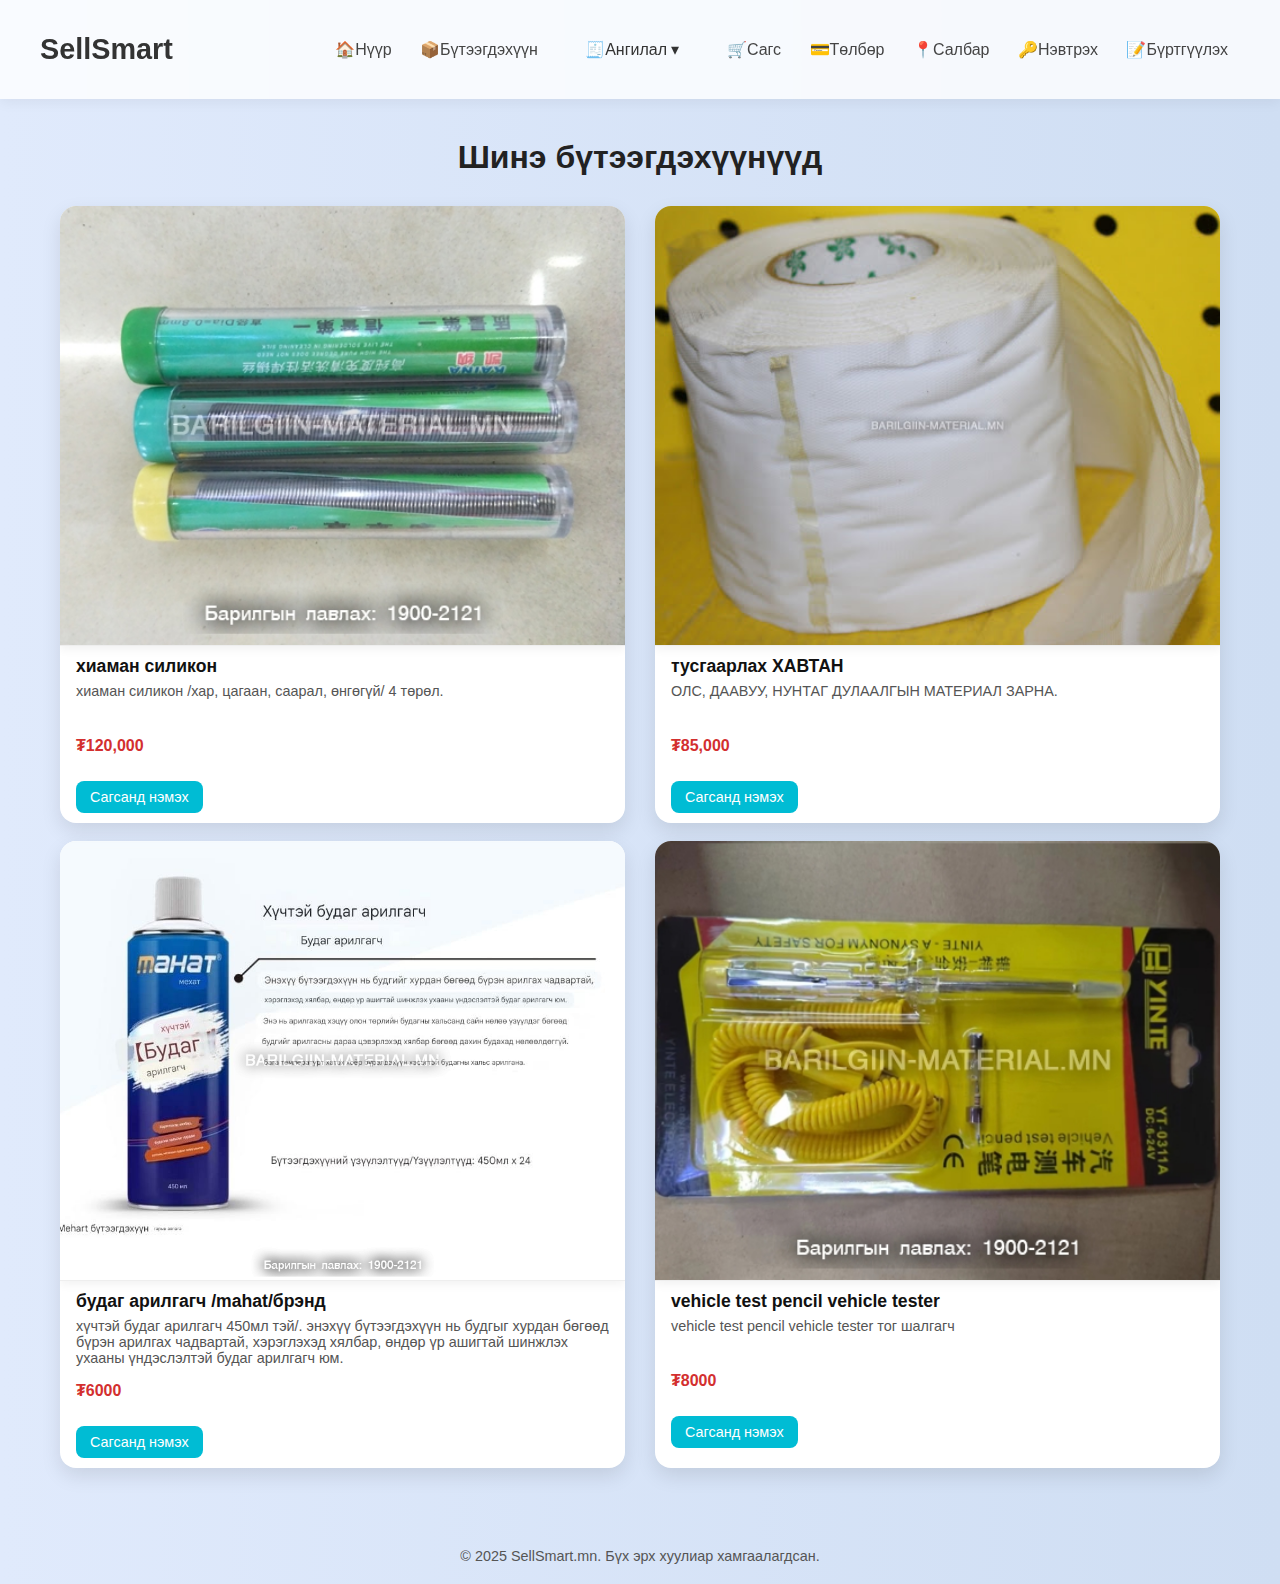
<file: index.html>
<!DOCTYPE html>
<html lang="mn">
<head>
  <meta charset="UTF-8">
  <meta name="viewport" content="width=device-width, initial-scale=1.0">
  <title>SellSmart</title>
  <link rel="stylesheet" href="style.css">
</head>
<style>
  * {
  margin: 0;
  padding: 0;
  box-sizing: border-box;
}

body {
  font-family: 'Segoe UI', sans-serif;
  background: linear-gradient(to right, #e0eafc, #cfdef3);
  color: #333;
}

header {
  background: #ffffffcc;
  padding: 20px 40px;
  display: flex;
  justify-content: space-between;
  align-items: center;
  backdrop-filter: blur(10px);
  box-shadow: 0 4px 12px rgba(0,0,0,0.05);
}

header h1 {
  font-size: 1.8rem;
  color: #333;
}

nav a {
  margin: 0 12px;
  text-decoration: none;
  color: #444;
  font-weight: 500;
}

nav a:hover {
  color: #0066cc;
}

main {
  max-width: 1200px;
  margin: 40px auto;
  padding: 0 20px;
}

h2 {
  font-size: 2rem;
  text-align: center;
  margin-bottom: 30px;
  color: #222;
}

.product-container {
  display: grid;
  grid-template-columns: repeat(auto-fit, minmax(260px, 1fr));
  gap: 30px;
}

.product-card {
  background: #fff;
  border-radius: 16px;
  box-shadow: 0 8px 20px rgba(0,0,0,0.1);
  overflow: hidden;
  transition: transform 0.3s ease;
}

.product-card:hover {
  transform: translateY(-5px);
}

.product-card img {
  width: 100%;
  height: 180px;
  object-fit: cover;
}

.product-card h3 {
  padding: 10px 16px 0;
  font-size: 1.1rem;
  color: #111;
}

.product-card p {
  padding: 6px 16px;
  font-size: 0.9rem;
  color: #555;
  min-height: 50px;
}

.price {
  padding: 10px 16px 16px;
  font-weight: bold;
  font-size: 1rem;
  color: #d32f2f;
}

footer {
  margin-top: 60px;
  text-align: center;
  padding: 20px;
  color: #555;
  font-size: 0.9rem;
}

/*sags*/

button {
  background-color: #00bcd4;
  color: white;
  border: none;
  margin: 10px 16px;
  padding: 8px 14px;
  border-radius: 8px;
  cursor: pointer;
  font-size: 0.9rem;
  transition: background-color 0.2s ease;
}

button:hover {
  background-color: #00bcd4;
}

#cart-section {
  margin: 40px auto;
  padding: 20px;
  max-width: 500px;
  background: #f9f9f9;
  border-radius: 12px;
  box-shadow: 0 4px 16px rgba(0,0,0,0.08);
}

#cart-section h3 {
  margin-bottom: 10px;
  color: #222;
}

#cart-items {
  list-style: none;
  padding: 0;
  margin-bottom: 10px;
}

#cart-items li {
  padding: 6px 0;
  border-bottom: 1px solid #ddd;
  font-size: 0.95rem;
}

#total {
  font-weight: bold;
  font-size: 1rem;
  margin: 10px 0;
}

/**/

.product-card img {
  width: 100%;
  height: 180px;
  object-fit: cover;
  border-bottom: 1px solid #eee;
  display: block;
}

.product-card img {
  width: 100%;
  height: 180px;
  object-fit: cover;
  display: block; /* эсвэл энэ байх ёстой */
}

/**/
.product-card img {
  width: 100%;
  height: 440px; /* өндөр болгож өглөө */
  object-fit: cover;
  display: block;
  border-radius: 10px 10px 0 0;
  box-shadow: 0 4px 10px rgba(0, 0, 0, 0.05);
}


  </style>
<body>
  <header>
    <h1>SellSmart</h1>
    <nav>
      <a href="index.html">🏠Нүүр</a>
      <a href="product-detail.php">📦Бүтээгдэхүүн</a>
      <!--<a href="#">🧾Ангилал</a>-->
      <div class="dropdown">
        <style>
           body {
      margin: 0;
      font-family: Arial, sans-serif;
    }

    .navbar {
      display: flex;
      justify-content: space-between;
      align-items: center;
      background-color: #f6f9ff;
      padding: 10px 40px;
    }

    .navbar a {
      text-decoration: none;
      color: #333;
      padding: 10px 15px;
      font-size: 16px;
    }

    .navbar a:hover {
      background-color: #e0e0e0;
      border-radius: 6px;
    }

    .menu {
      display: flex;
      align-items: center;
      gap: 10px;
    }

    /* Dropdown */
    .dropdown {
      position: relative;
      display: inline-block;
    }

    .dropdown-btn {
      background: none;
      border: none;
      font-size: 16px;
      cursor: pointer;
      padding: 10px 15px;
      color: #333;
    }

    .dropdown-btn:hover {
      background-color: #e0e0e0;
      border-radius: 6px;
    }

    .dropdown-content {
      display: none;
      position: absolute;
      background-color: white;
      min-width: 180px;
      box-shadow: 0px 8px 16px rgba(0,0,0,0.2);
      z-index: 1;
    }

    .dropdown-content a {
      color: #333;
      padding: 10px 16px;
      text-decoration: none;
      display: block;
    }

    .dropdown-content a:hover {
      background-color: #f2f2f2;
    }

    .dropdown:hover .dropdown-content {
      display: block;
    }
          </style>
        <button class="dropdown-btn"><i class="fas fa-file-alt"></i>🧾Ангилал ▾</button>
        <div class="dropdown-content">
          <a href="barilgiin-material.html">🏗 Барилгын материал</a>
          <a href="tsahilgaan.html">💡 Цахилгаан</a>
          <a href="bagaz-heregsel.html">🔧 Багаж хэрэгсэл</a>
          <a href="budag.html">🎨 Будаг</a>
        </div>
      </div>
      <a href="cart.php">🛒Сагс</a>
      <a href="checkout.php">💳Төлбөр</a>
      <a href="salbar.php">📍Салбар</a>
      <a href="login.php">🔑Нэвтрэх</a>
      <a href="register.php">📝Бүртгүүлэх</a>
    </nav>
  </header>

  <main>
    <h2>Шинэ бүтээгдэхүүнүүд</h2>
    <div class="product-container">
      <div class="product-card">
        <img src="uploads/barilga-1.jpg" alt="хиаман силикон" width="150" height="150">
        <h3>хиаман силикон</h3>
        <p>хиаман силикон /хар, цагаан, саарал, өнгөгүй/ 4 төрөл.</p>
        <div class="price">₮120,000</div>
        <!--<button onclick="addToCart('хиаман силикон', 120000)">Сагсанд нэмэх</button>-->
        <form action="add-to-cart.php" method="POST">
  <input type="hidden" name="name" value="хиаман силикон">
  <input type="hidden" name="price" value="120000">
  <button type="submit">Сагсанд нэмэх</button>
</form>

      </div>

      <div class="product-card">
        <img src="uploads/unnamed (1).jpg" alt="тусгаарлах хавтан">
        <h3>тусгаарлах ХАВТАН</h3>
        <p>ОЛС, ДААВУУ, НУНТАГ ДУЛААЛГЫН МАТЕРИАЛ ЗАРНА.</p>
        <div class="price">₮85,000</div>
        <!--<button onclick="addToCart('тусгаарлах ХАВТАН', 85000)">Сагсанд нэмэх</button>-->
        <form action="add-to-cart.php" method="POST">
  <input type="hidden" name="name" value="тусгаарлах хавтан">
  <input type="hidden" name="price" value="85000">
  <button type="submit">Сагсанд нэмэх</button>
</form>

      </div>
    </div>

    <br>

    <div class="product-container">
      <div class="product-card">
        <img src="uploads/barilga-2.jpg" alt="хиаман силикон" width="150" height="150">
        <h3>будаг арилгагч /mahat/брэнд</h3>
        <p>хүчтэй будаг арилгагч 450мл тэй/. энэхүү бүтээгдэхүүн нь будгыг хурдан бөгөөд бүрэн арилгах чадвартай, хэрэглэхэд хялбар, өндөр үр ашигтай шинжлэх ухааны үндэслэлтэй будаг арилгагч юм.</p>
        <div class="price">₮6000</div>
        <!--<button onclick="addToCart('хиаман силикон', 120000)">Сагсанд нэмэх</button>-->
        <form action="add-to-cart.php" method="POST">
  <input type="hidden" name="name" value="будаг арилгагч">
  <input type="hidden" name="price" value="6000">
  <button type="submit">Сагсанд нэмэх</button>
</form>

      </div>

      <div class="product-card">
        <img src="uploads/barilga-3.jpg" alt="тусгаарлах хавтан">
        <h3>vehicle test pencil vehicle tester</h3>
        <p>vehicle test pencil vehicle tester тог шалгагч</p>
        <div class="price">₮8000</div>
        <!--<button onclick="addToCart('тусгаарлах ХАВТАН', 85000)">Сагсанд нэмэх</button>-->
        <form action="add-to-cart.php" method="POST">
  <input type="hidden" name="name" value="тог шалгагч">
  <input type="hidden" name="price" value="8000">
  <button type="submit">Сагсанд нэмэх</button>
</form>

      </div>
    </div>
  </main>

  <footer>
    © 2025 SellSmart.mn. Бүх эрх хуулиар хамгаалагдсан.
  </footer>
  <script>
  let cart = [];
  let total = 0;

  function addToCart(name, price) {
    cart.push({ name, price });
    total += price;
    updateCart();
  }

  function updateCart() {
    const cartList = document.getElementById("cart-items");
    cartList.innerHTML = '';
    cart.forEach(item => {
      const li = document.createElement("li");
      li.textContent = `${item.name} - ₮${item.price.toLocaleString()}`;
      cartList.appendChild(li);
    });
    document.getElementById("total").textContent = `Нийт: ₮${total.toLocaleString()}`;
  }

  function checkout() {
    if (cart.length === 0) {
      alert("Та сагсанд бүтээгдэхүүн нэмнэ үү!");
    } else {
      alert("Төлбөр хийх цонх руу шилжиж байна...");
      // Энд PHP төлбөрийн хуудсанд шилжүүлж болно
      // window.location.href = "checkout.php";
    }
  }

    </script>
</body>
</html>
</file>
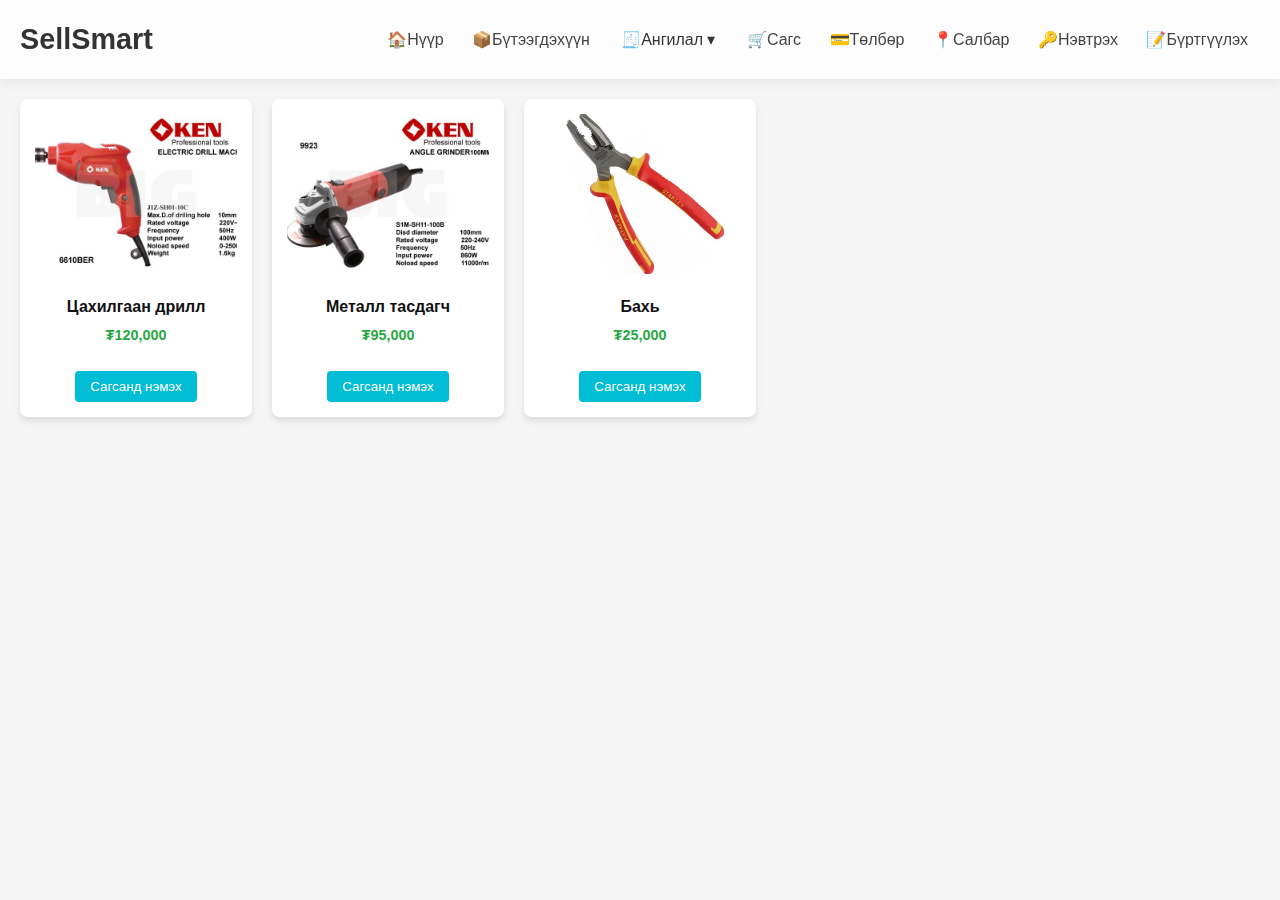
<file: bagaz-heregsel.html>
<!DOCTYPE html>
<html lang="mn">
<head>
  <meta charset="UTF-8">
  <meta name="viewport" content="width=device-width, initial-scale=1.0">
  <title>Багаж хэрэгсэл</title>
  <link rel="stylesheet" href="style.css">
</head>
<style>
    body {
  font-family: Arial, sans-serif;
  margin: 0;
  padding: 0;
  background: #f5f5f5;
}

header {
  background-color: #ffffffcc;
  color: white;
  padding: 20px;
  text-align: center;
}

.product-grid {
  display: grid;
  grid-template-columns: repeat(auto-fill, minmax(220px, 1fr));
  gap: 20px;
  padding: 20px;
}

.product-card {
  background: white;
  border-radius: 8px;
  box-shadow: 0 4px 6px rgba(0,0,0,0.1);
  padding: 15px;
  text-align: center;
}

.product-card img {
  width: 100%;
  height: 160px;
  object-fit: cover;
  border-radius: 5px;
}

.product-card h3 {
  font-size: 16px;
  margin: 10px 0 5px;
}

.product-card p {
  color: #28a745;
  font-weight: bold;
}

.product-card button {
  background-color: #00bcd4;
  color: white;
  border: none;
  padding: 8px 15px;
  border-radius: 4px;
  cursor: pointer;
}

.product-card button:hover {
  background-color: #0056b3;
}

    </style>
<body>

  <header>
    <h1>SellSmart</h1>
    <nav>
      <a href="index.html">🏠Нүүр</a>
      <a href="product-detail.php">📦Бүтээгдэхүүн</a>
      <!--<a href="#">🧾Ангилал</a>-->
      <div class="dropdown">
        <style>
           body {
      margin: 0;
      font-family: Arial, sans-serif;
    }

    .navbar {
      display: flex;
      justify-content: space-between;
      align-items: center;
      background-color: #f6f9ff;
      padding: 10px 40px;
    }

    .navbar a {
      text-decoration: none;
      color: #333;
      padding: 10px 15px;
      font-size: 16px;
    }

    .navbar a:hover {
      background-color: #e0e0e0;
      border-radius: 6px;
    }

    .menu {
      display: flex;
      align-items: center;
      gap: 10px;
    }

    /* Dropdown */
    .dropdown {
      position: relative;
      display: inline-block;
    }

    .dropdown-btn {
      background: none;
      border: none;
      font-size: 16px;
      cursor: pointer;
      padding: 10px 15px;
      color: #333;
    }

    .dropdown-btn:hover {
      background-color: #e0e0e0;
      border-radius: 6px;
    }

    .dropdown-content {
      display: none;
      position: absolute;
      background-color: white;
      min-width: 180px;
      box-shadow: 0px 8px 16px rgba(0,0,0,0.2);
      z-index: 1;
    }

    .dropdown-content a {
      color: #333;
      padding: 10px 16px;
      text-decoration: none;
      display: block;
    }

    .dropdown-content a:hover {
      background-color: #f2f2f2;
    }

    .dropdown:hover .dropdown-content {
      display: block;
    }
          </style>
        <button class="dropdown-btn"><i class="fas fa-file-alt"></i>🧾Ангилал ▾</button>
        <div class="dropdown-content">
          <a href="barilgiin-material.html">🏗 Барилгын материал</a>
          <a href="tsahilgaan.html">💡 Цахилгаан</a>
          <a href="bagaz-heregsel.html">🔧 Багаж хэрэгсэл</a>
          <a href="budag.html">🎨 Будаг</a>
        </div>
      </div>
      <a href="cart.php">🛒Сагс</a>
      <a href="checkout.php">💳Төлбөр</a>
      <a href="salbar.php">📍Салбар</a>
      <a href="login.php">🔑Нэвтрэх</a>
      <a href="register.php">📝Бүртгүүлэх</a>
    </nav>
  </header>

  <!--<header>
    <h1>🛠 Багаж хэрэгсэл</h1>
  </header>-->

  <div class="product-grid">
    <div class="product-card">
      <img src="tsahilgaan-drill.jpg" alt="Дрилл">
      <h3>Цахилгаан дрилл</h3>
      <p>₮120,000</p>
      <button>Сагсанд нэмэх</button>
    </div>
    <div class="product-card">
      <img src="metall-taslagch.jpg" alt="Тасдагч машин">
      <h3>Металл тасдагч</h3>
      <p>₮95,000</p>
      <button>Сагсанд нэмэх</button>
    </div>
    <div class="product-card">
      <img src="bahi.jpg" alt="Бахь">
      <h3>Бахь</h3>
      <p>₮25,000</p>
      <button>Сагсанд нэмэх</button>
    </div>
    <!-- Та энд илүү бараанууд нэмээрэй -->
  </div>

</body>
</html>
</file>
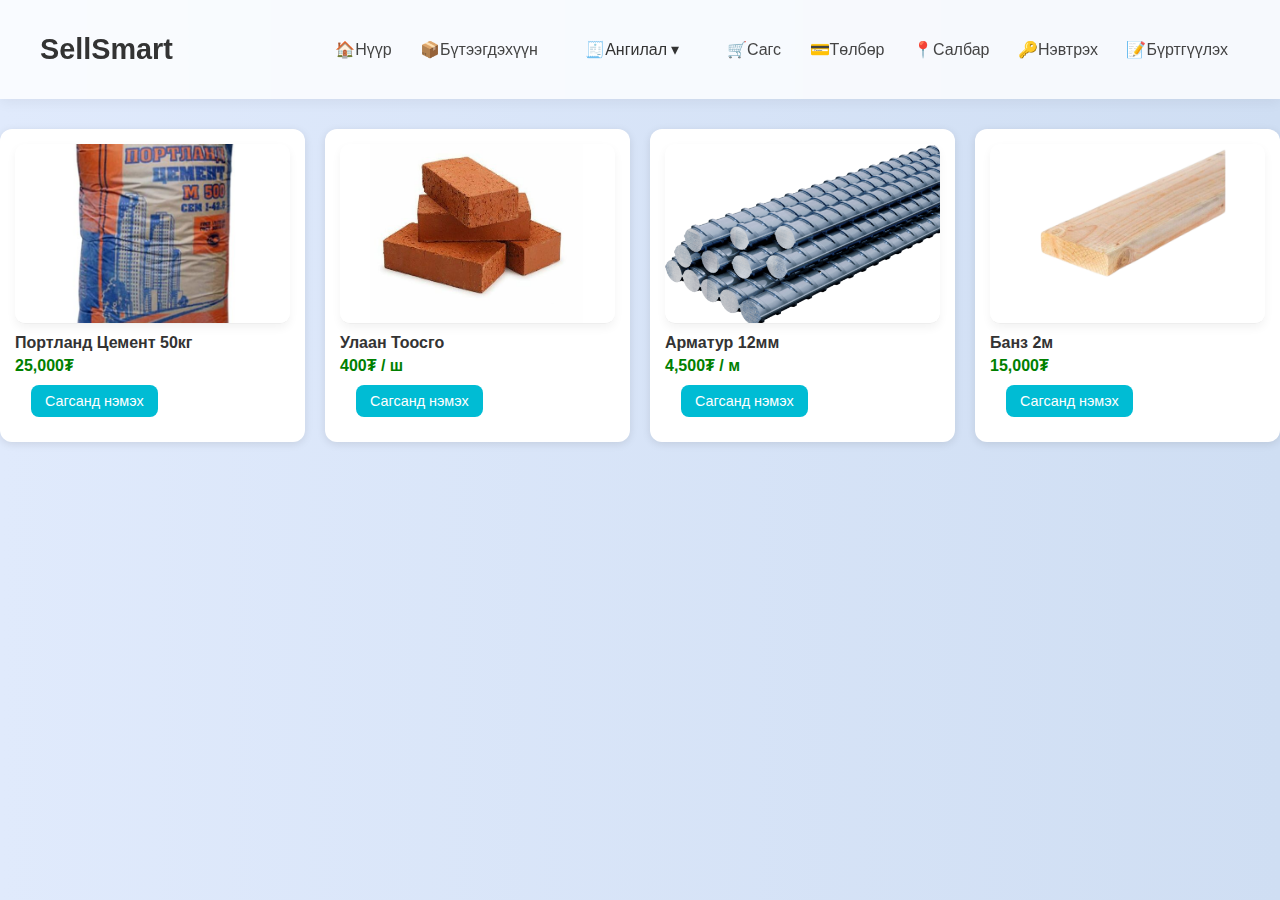
<file: barilgiin-material.html>
<!DOCTYPE html>
<html lang="mn">
<head>
  <meta charset="UTF-8" />
  <meta name="viewport" content="width=device-width, initial-scale=1.0"/>
  <title>Барилгын материал</title>
  <link rel="stylesheet" href="#">
  <!--<style>
      body {
      font-family: Arial, sans-serif;
      padding: 30px;
      background: #f5f5f5;
    }

    h1 {
      text-align: center;
      color: #444;
    }

    .grid-container {
      display: grid;
      grid-template-columns: repeat(auto-fill, minmax(250px, 1fr));
      gap: 20px;
      margin-top: 30px;
    }

    .product-card {
      background: white;
      border-radius: 12px;
      padding: 15px;
      box-shadow: 0 2px 8px rgba(0,0,0,0.1);
      transition: transform 0.2s ease;
    }

    .product-card:hover {
      transform: scale(1.03);
    }

    .product-card img {
      width: 100%;
      height: 180px;
      object-fit: cover;
      border-radius: 10px;
    }

    .product-name {
      font-weight: bold;
      margin: 10px 0 5px;
    }

    .product-price {
      color: green;
      font-weight: bold;
    }
  </style>-->

  <style>
  * {
  margin: 0;
  padding: 0;
  box-sizing: border-box;
}

body {
  font-family: 'Segoe UI', sans-serif;
  background: linear-gradient(to right, #e0eafc, #cfdef3);
  color: #333;
}

header {
  background: #ffffffcc;
  padding: 20px 40px;
  display: flex;
  justify-content: space-between;
  align-items: center;
  backdrop-filter: blur(10px);
  box-shadow: 0 4px 12px rgba(0,0,0,0.05);
}

header h1 {
  font-size: 1.8rem;
  color: #333;
}

nav a {
  margin: 0 12px;
  text-decoration: none;
  color: #444;
  font-weight: 500;
}

nav a:hover {
  color: #0066cc;
}

main {
  max-width: 1200px;
  margin: 40px auto;
  padding: 0 20px;
}

h2 {
  font-size: 2rem;
  text-align: center;
  margin-bottom: 30px;
  color: #222;
}

.product-container {
  display: grid;
  grid-template-columns: repeat(auto-fit, minmax(260px, 1fr));
  gap: 30px;
}

.product-card {
  background: #fff;
  border-radius: 16px;
  box-shadow: 0 8px 20px rgba(0,0,0,0.1);
  overflow: hidden;
  transition: transform 0.3s ease;
}

.product-card:hover {
  transform: translateY(-5px);
}

.product-card img {
  width: 100%;
  height: 180px;
  object-fit: cover;
}

.product-card h3 {
  padding: 10px 16px 0;
  font-size: 1.1rem;
  color: #111;
}

.product-card p {
  padding: 6px 16px;
  font-size: 0.9rem;
  color: #555;
  min-height: 50px;
}

.price {
  padding: 10px 16px 16px;
  font-weight: bold;
  font-size: 1rem;
  color: #d32f2f;
}

footer {
  margin-top: 60px;
  text-align: center;
  padding: 20px;
  color: #555;
  font-size: 0.9rem;
}

/*sags*/

button {
  background-color: #00bcd4;
  color: white;
  border: none;
  margin: 10px 16px;
  padding: 8px 14px;
  border-radius: 8px;
  cursor: pointer;
  font-size: 0.9rem;
  transition: background-color 0.2s ease;
}

button:hover {
  background-color: #00bcd4;
}

#cart-section {
  margin: 40px auto;
  padding: 20px;
  max-width: 500px;
  background: #f9f9f9;
  border-radius: 12px;
  box-shadow: 0 4px 16px rgba(0,0,0,0.08);
}

#cart-section h3 {
  margin-bottom: 10px;
  color: #222;
}

#cart-items {
  list-style: none;
  padding: 0;
  margin-bottom: 10px;
}

#cart-items li {
  padding: 6px 0;
  border-bottom: 1px solid #ddd;
  font-size: 0.95rem;
}

#total {
  font-weight: bold;
  font-size: 1rem;
  margin: 10px 0;
}

/**/

.product-card img {
  width: 100%;
  height: 180px;
  object-fit: cover;
  border-bottom: 1px solid #eee;
  display: block;
}

.product-card img {
  width: 100%;
  height: 180px;
  object-fit: cover;
  display: block; /* эсвэл энэ байх ёстой */
}

/**/
.product-card img {
  width: 100%;
  height: 440px; /* өндөр болгож өглөө */
  object-fit: cover;
  display: block;
  border-radius: 10px 10px 0 0;
  box-shadow: 0 4px 10px rgba(0, 0, 0, 0.05);
}


  </style>
</head>
<body>

  <header>
    <h1>SellSmart</h1>
    <nav>
      <a href="index.html">🏠Нүүр</a>
      <a href="product-detail.php">📦Бүтээгдэхүүн</a>
      <!--<a href="#">🧾Ангилал</a>-->
      <div class="dropdown">
        <style>
           body {
      margin: 0;
      font-family: Arial, sans-serif;
    }

    .navbar {
      display: flex;
      justify-content: space-between;
      align-items: center;
      background-color: #f6f9ff;
      padding: 10px 40px;
    }

    .navbar a {
      text-decoration: none;
      color: #333;
      padding: 10px 15px;
      font-size: 16px;
    }

    .navbar a:hover {
      background-color: #e0e0e0;
      border-radius: 6px;
    }

    .menu {
      display: flex;
      align-items: center;
      gap: 10px;
    }

    /* Dropdown */
    .dropdown {
      position: relative;
      display: inline-block;
    }

    .dropdown-btn {
      background: none;
      border: none;
      font-size: 16px;
      cursor: pointer;
      padding: 10px 15px;
      color: #333;
    }

    .dropdown-btn:hover {
      background-color: #e0e0e0;
      border-radius: 6px;
    }

    .dropdown-content {
      display: none;
      position: absolute;
      background-color: white;
      min-width: 180px;
      box-shadow: 0px 8px 16px rgba(0,0,0,0.2);
      z-index: 1;
    }

    .dropdown-content a {
      color: #333;
      padding: 10px 16px;
      text-decoration: none;
      display: block;
    }

    .dropdown-content a:hover {
      background-color: #f2f2f2;
    }

    .dropdown:hover .dropdown-content {
      display: block;
    }
          </style>
        <button class="dropdown-btn"><i class="fas fa-file-alt"></i>🧾Ангилал ▾</button>
        <div class="dropdown-content">
          <a href="barilgiin-material.html">🏗 Барилгын материал</a>
          <a href="tsahilgaan.html">💡 Цахилгаан</a>
          <a href="bagaz-heregsel.html">🔧 Багаж хэрэгсэл</a>
          <a href="budag.html">🎨 Будаг</a>
        </div>
      </div>
      <a href="cart.php">🛒Сагс</a>
      <a href="checkout.php">💳Төлбөр</a>
      <a href="salbar.php">📍Салбар</a>
      <a href="login.php">🔑Нэвтрэх</a>
      <a href="register.php">📝Бүртгүүлэх</a>
    </nav>
  </header>

  <!--<h1>🏗️ Барилгын материал</h1>-->
  <style>
    h1 {
      text-align: center;
      color: #444;
    }

    .grid-container {
      display: grid;
      grid-template-columns: repeat(auto-fill, minmax(250px, 1fr));
      gap: 20px;
      margin-top: 30px;
    }

    .product-card {
      background: white;
      border-radius: 12px;
      padding: 15px;
      box-shadow: 0 2px 8px rgba(0,0,0,0.1);
      transition: transform 0.2s ease;
    }

    .product-card:hover {
      transform: scale(1.03);
    }

    .product-card img {
      width: 100%;
      height: 180px;
      object-fit: cover;
      border-radius: 10px;
    }

    .product-name {
      font-weight: bold;
      margin: 10px 0 5px;
    }

    .product-price {
      color: green;
      font-weight: bold;
    }
    </style>
    <!--<h1>🏗️ Барилгын материал</h1>-->

  <div class="grid-container">
    <div class="product-card">
      <img src="portland-cement.jpg" alt="Цемент">
      <div class="product-name">Портланд Цемент 50кг</div>
      <div class="product-price">25,000₮</div>
      <button>Сагсанд нэмэх</button>
    </div>

    <div class="product-card">
      <img src="toosgo.jpg" alt="Тоосго">
      <div class="product-name">Улаан Тоосго</div>
      <div class="product-price">400₮ / ш</div>
      <button>Сагсанд нэмэх</button>
    </div>

    <div class="product-card">
      <img src="armatura-640-480-500x500.png" alt="Төмөр">
      <div class="product-name">Арматур 12мм</div>
      <div class="product-price">4,500₮ / м</div>
      <button>Сагсанд нэмэх</button>
    </div>

    <div class="product-card">
      <img src="banz.png" alt="Мод">
      <div class="product-name">Банз 2м</div>
      <div class="product-price">15,000₮</div>
      <button>Сагсанд нэмэх</button>
    </div>

    <!-- Шинэ бүтээгдэхүүнүүд нэмж болно -->
  </div>

</body>
</html>
</file>
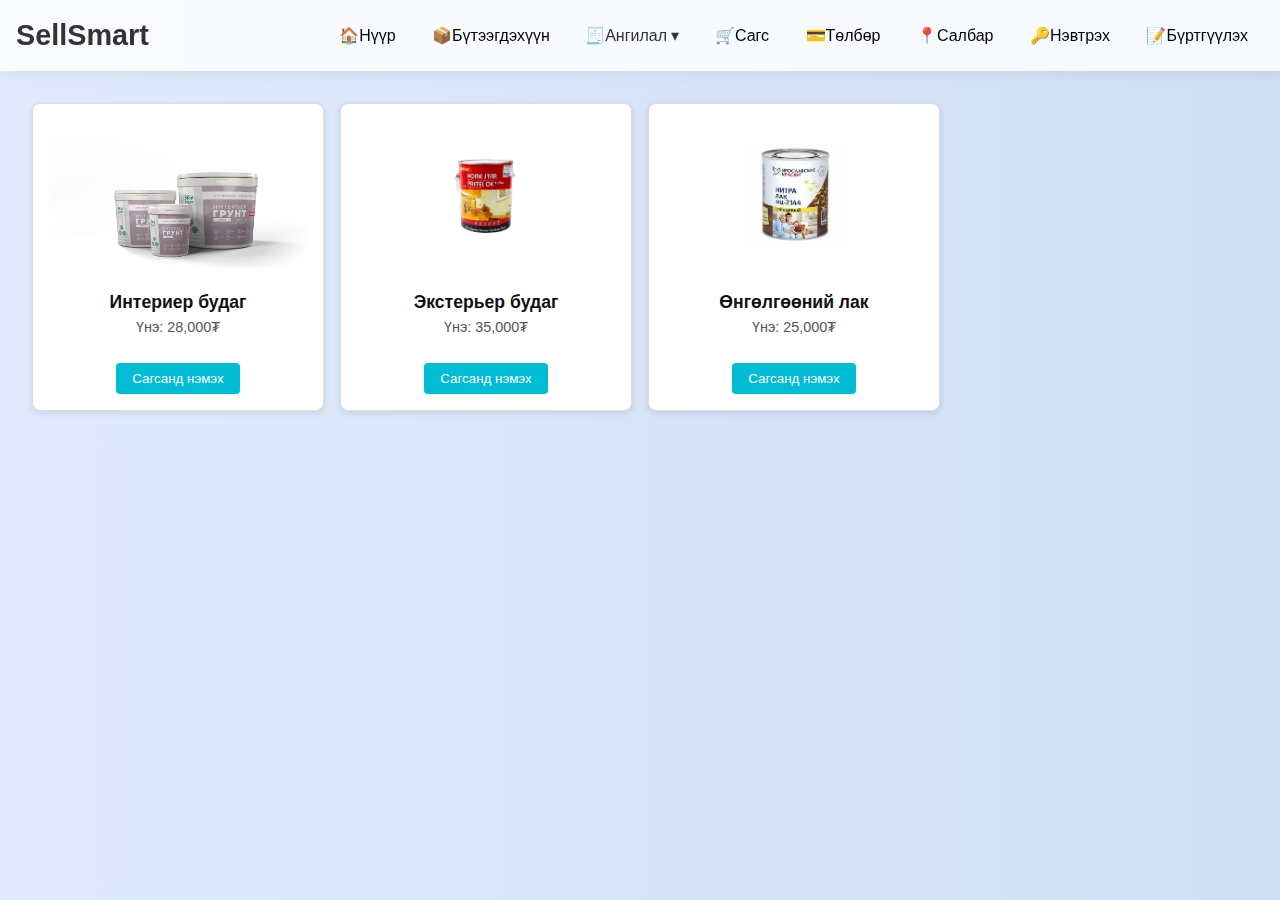
<file: budag.html>
<!DOCTYPE html>
<html lang="mn">
<head>
  <meta charset="UTF-8">
  <title>Будаг - Noroo Shop</title>
  <link rel="stylesheet" href="style.css">
</head>
<style>
    body {
  font-family: Arial, sans-serif;
  margin: 0;
  padding: 0;
}
header {
  background-color: #ffffffcc;
  color: #fff;
  padding: 20px;
  text-align: center;
}
nav a {
  color: black;
  margin: 0 10px;
  text-decoration: none;
}
nav a.active {
  text-decoration: underline;
}
.product-grid {
  display: grid;
  grid-template-columns: repeat(auto-fit, minmax(250px, 1fr));
  gap: 20px;
  padding: 40px;
}
.product-card {
  border: 1px solid #ddd;
  padding: 15px;
  text-align: center;
  background-color: #fff;
}
.product-card img {
  width: 100%;
  height: auto;
}
footer {
  background-color: #333;
  color: #fff;
  text-align: center;
  padding: 10px;
}

    </style>
<body>

  <header>
    <h1>SellSmart</h1>
    <nav>
      <a href="index.html">🏠Нүүр</a>
      <a href="product-detail.php">📦Бүтээгдэхүүн</a>
      <!--<a href="#">🧾Ангилал</a>-->
      <div class="dropdown">
        <style>
           body {
      margin: 0;
      font-family: Arial, sans-serif;
    }

    .navbar {
      display: flex;
      justify-content: space-between;
      align-items: center;
      background-color: #f6f9ff;
      padding: 10px 40px;
    }

    .navbar a {
      text-decoration: none;
      color: #333;
      padding: 10px 15px;
      font-size: 16px;
    }

    .navbar a:hover {
      background-color: #e0e0e0;
      border-radius: 6px;
    }

    .menu {
      display: flex;
      align-items: center;
      gap: 10px;
    }

    /* Dropdown */
    .dropdown {
      position: relative;
      display: inline-block;
    }

    .dropdown-btn {
      background: none;
      border: none;
      font-size: 16px;
      cursor: pointer;
      padding: 10px 15px;
      color: #333;
    }

    .dropdown-btn:hover {
      background-color: #e0e0e0;
      border-radius: 6px;
    }

    .dropdown-content {
      display: none;
      position: absolute;
      background-color: white;
      min-width: 180px;
      box-shadow: 0px 8px 16px rgba(0,0,0,0.2);
      z-index: 1;
    }

    .dropdown-content a {
      color: #333;
      padding: 10px 16px;
      text-decoration: none;
      display: block;
    }

    .dropdown-content a:hover {
      background-color: #f2f2f2;
    }

    .dropdown:hover .dropdown-content {
      display: block;
    }
          </style>
        <button class="dropdown-btn"><i class="fas fa-file-alt"></i>🧾Ангилал ▾</button>
        <div class="dropdown-content">
          <a href="barilgiin-material.html">🏗 Барилгын материал</a>
          <a href="tsahilgaan.html">💡 Цахилгаан</a>
          <a href="bagaz-heregsel.html">🔧 Багаж хэрэгсэл</a>
          <a href="budag.html">🎨 Будаг</a>
        </div>
      </div>
      <a href="cart.php">🛒Сагс</a>
      <a href="checkout.php">💳Төлбөр</a>
      <a href="salbar.php">📍Салбар</a>
      <a href="login.php">🔑Нэвтрэх</a>
      <a href="register.php">📝Бүртгүүлэх</a>
    </nav>
  </header>

  <!-- Header -->
  <!--<header>
    <h1>Будаг</h1>
    <nav>
      <a href="index.html">Нүүр</a> |
      <a href="products-building.html">Барилгын материал</a> |
      <a href="products-electric.html">Цахилгаан</a> |
      <a href="products-tools.html">Багаж хэрэгсэл</a> |
      <a href="products-paint.html" class="active">Будаг</a>
    </nav>
  </header>-->

  <!-- Product Grid -->

  <section class="product-grid">
    <style>
header {
  background: #ffffffcc;
  color: black;
  padding: 1rem;
  text-align: center;
}

nav a {
  color: black;
  margin: 0 1rem;
  text-decoration: none;
}

nav a.active {
  font-weight: bold;
  text-decoration: underline;
}

.product-grid {
  display: grid;
  grid-template-columns: repeat(auto-fill, minmax(250px, 1fr));
  gap: 1rem;
  padding: 2rem;
}

.product-card {
  background: white;
  padding: 1rem;
  border-radius: 8px;
  text-align: center;
  box-shadow: 0 2px 6px rgba(0,0,0,0.1);
}

.product-card img {
  max-width: 100%;
  height: 150px;
  object-fit: contain;
  margin-bottom: 0.5rem;
}

button {
  background-color: #00bcd4;
  color: white;
  border: none;
  padding: 0.5rem 1rem;
  border-radius: 4px;
  cursor: pointer;
}

button:hover {
  background-color: #0097a7;
}
      </style>
    <div class="product-card">
      <img src="budag-1.png" alt="Интериер будаг" />
      <h3>Интериер будаг</h3>
      <p>Үнэ: 28,000₮</p>
      <button>Сагсанд нэмэх</button>
    </div>

    <div class="product-card">
      <img src="budag-2.png" alt="Экстерьер будаг" />
      <h3>Экстерьер будаг</h3>
      <p>Үнэ: 35,000₮</p>
      <button>Сагсанд нэмэх</button>
    </div>

    <div class="product-card">
      <img src="budag-3.png" alt="Өнгөлгөөний лак" />
      <h3>Өнгөлгөөний лак</h3>
      <p>Үнэ: 25,000₮</p>
      <button>Сагсанд нэмэх</button>
    </div>
  </section>
  <!--<section class="product-grid">
    <div class="product-card">
      <img src="budag-1.png" alt="Интериер будаг" width="647" height="647">
      <h3>Интериер будаг</h3>
      <p>Үнэ: 28,000₮</p>
    </div>
    <div class="product-card">
      <img src="budag-2.png" alt="Экстерьер будаг">
      <h3>Экстерьер будаг</h3>
      <p>Үнэ: 35,000₮</p>
    </div>
    <div class="product-card">
      <img src="budag-3.png" alt="Өнгөлгөөний лак">
      <h3>Өнгөлгөөний лак</h3>
      <p>Үнэ: 25,000₮</p>
    </div>
    Шаардлагатай бол бусад будаг бүтээгдэхүүнүүд нэмнэ 
  </section>-->

  <!-- Footer -->
  <!--<footer>
    <p>&copy; 2025 Noroo Shop</p>
  </footer>-->

</body>
</html>
</file>
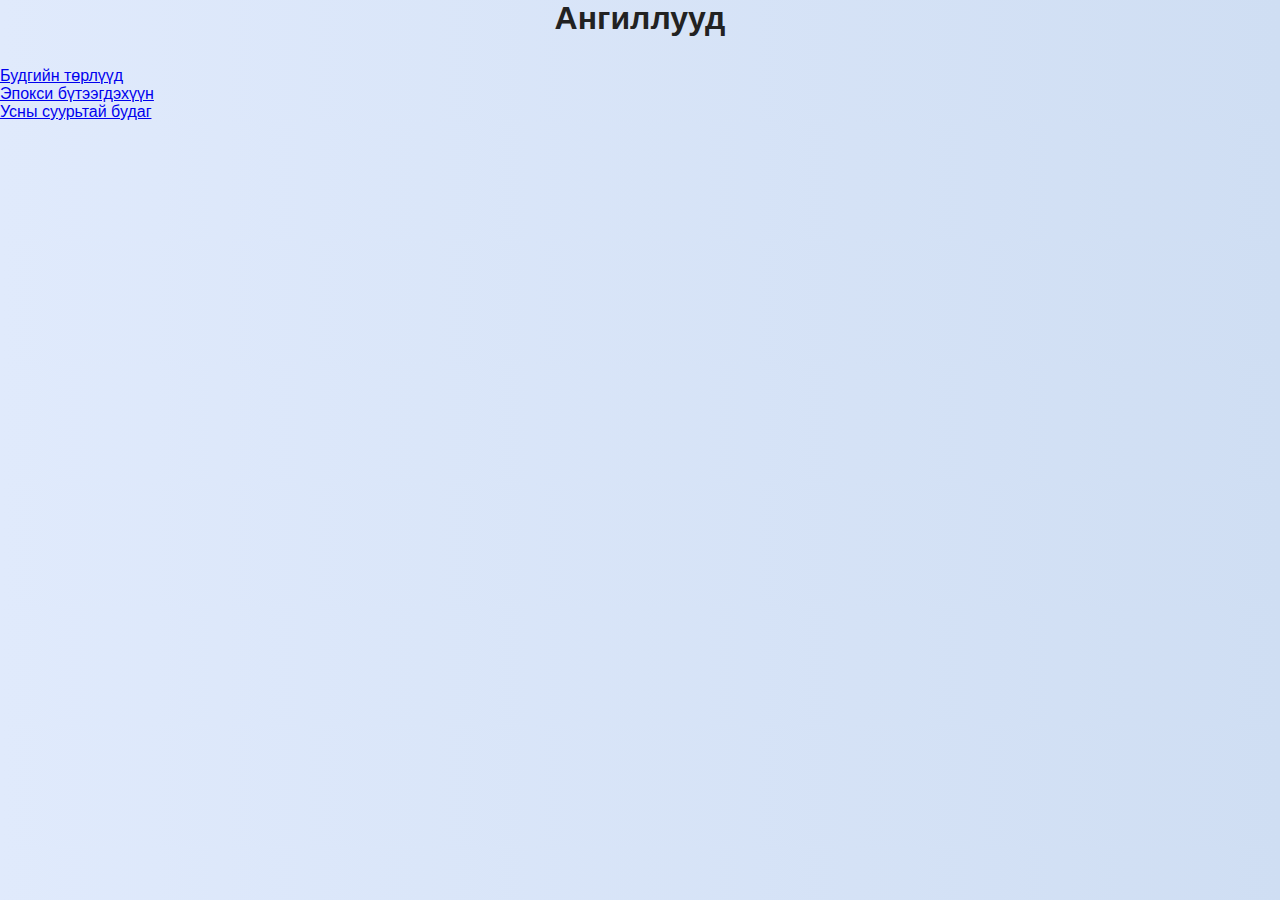
<file: categories.html>
<!-- categories.html -->
 <!DOCTYPE html>
<html lang="mn">
<head>
    <meta charset="UTF-8">
    <title>Барааны ангилал</title>
    <link rel="stylesheet" href="style.css">
</head>
<body>
    <h2>Ангиллууд</h2>
    <ul>
        <li><a href="#">Будгийн төрлүүд</a></li>
        <li><a href="#">Эпокси бүтээгдэхүүн</a></li>
        <li><a href="#">Усны суурьтай будаг</a></li>
    </ul>
</body>
</html>
</file>
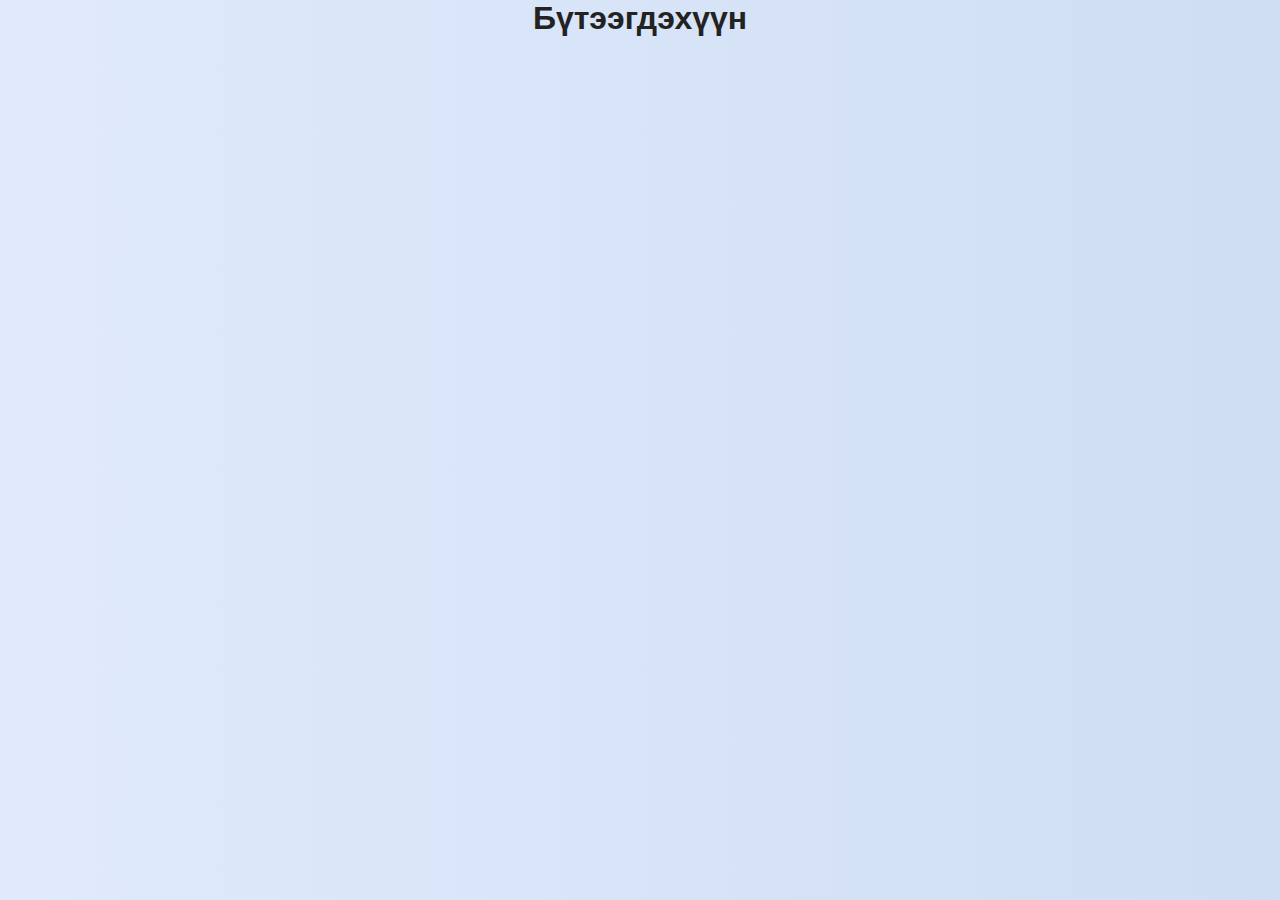
<file: product-list.html>
<!-- product-list.html -->
 <!DOCTYPE html>
<html lang="mn">
<head>
    <meta charset="UTF-8">
    <title>Бүтээгдэхүүний жагсаалт</title>
    <link rel="stylesheet" href="/style.css">
</head>
<body>
    <h2>Бүтээгдэхүүн</h2>
    <div id="product-list" class="product-grid"></div>
    <script src="/app.js"></script>
</body>
</html>
</file>
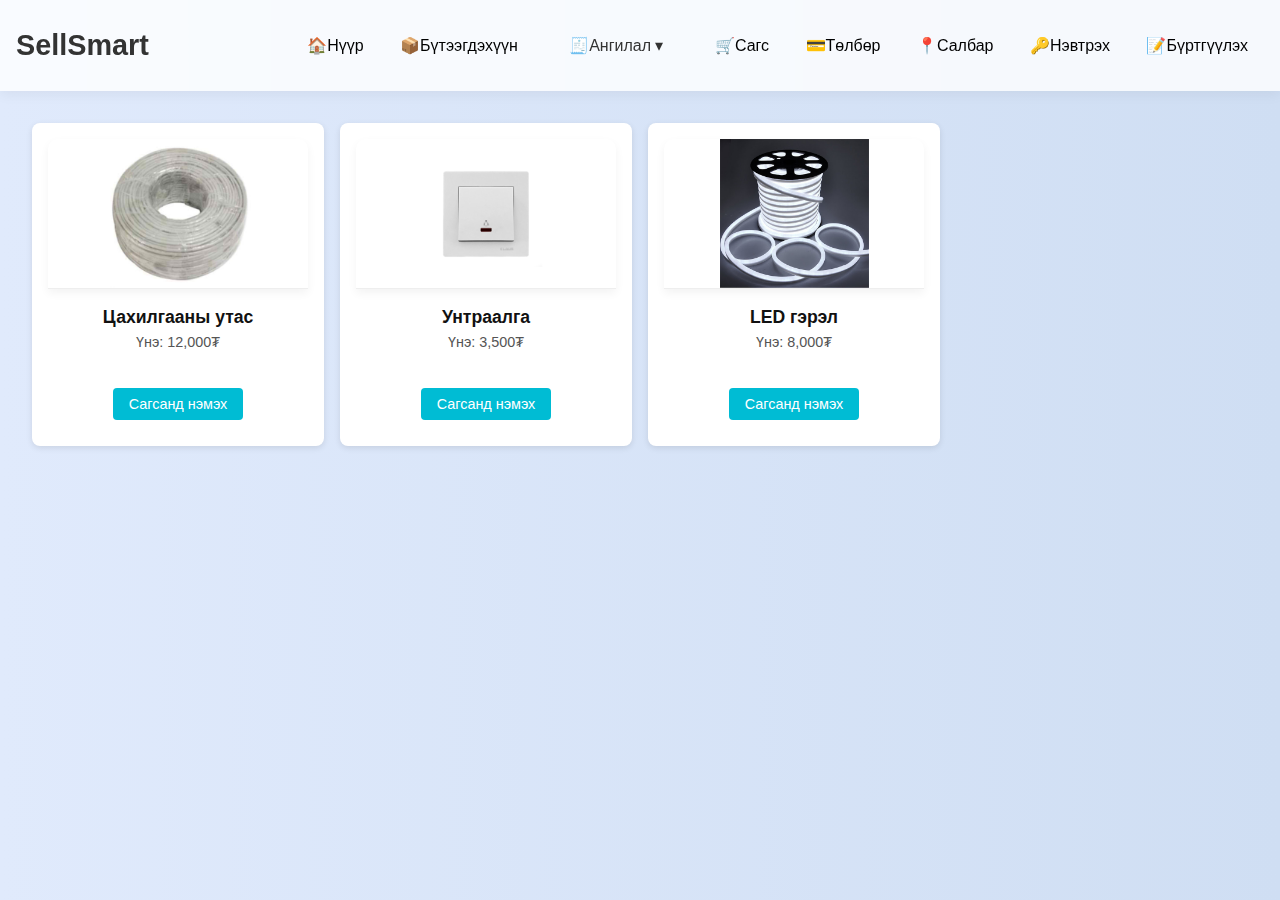
<file: tsahilgaan.html>
<!DOCTYPE html>
<html lang="mn">
<head>
  <meta charset="UTF-8" />
  <meta name="viewport" content="width=device-width, initial-scale=1.0" />
  <title>Цахилгаан Бараа</title>
  <link rel="stylesheet" href="style.css" />
</head>
<!--<style>
    body {
  font-family: Arial, sans-serif;
  background: #f2f2f2;
  margin: 0;
  padding: 0;
}

header {
  background: #333;
  color: white;
  padding: 1rem;
  text-align: center;
}

nav a {
  color: white;
  margin: 0 1rem;
  text-decoration: none;
}

nav a.active {
  font-weight: bold;
  text-decoration: underline;
}

.product-grid {
  display: grid;
  grid-template-columns: repeat(auto-fill, minmax(250px, 1fr));
  gap: 1rem;
  padding: 2rem;
}

.product-card {
  background: white;
  padding: 1rem;
  border-radius: 8px;
  text-align: center;
  box-shadow: 0 2px 6px rgba(0,0,0,0.1);
}

.product-card img {
  max-width: 100%;
  height: 150px;
  object-fit: contain;
  margin-bottom: 0.5rem;
}

button {
  background-color: #00bcd4;
  color: white;
  border: none;
  padding: 0.5rem 1rem;
  border-radius: 4px;
  cursor: pointer;
}

button:hover {
  background-color: #0097a7;
}

    </style>-->
    <style>
  * {
  margin: 0;
  padding: 0;
  box-sizing: border-box;
}

body {
  font-family: 'Segoe UI', sans-serif;
  background: linear-gradient(to right, #e0eafc, #cfdef3);
  color: #333;
}

header {
  background: #ffffffcc;
  padding: 20px 40px;
  display: flex;
  justify-content: space-between;
  align-items: center;
  backdrop-filter: blur(10px);
  box-shadow: 0 4px 12px rgba(0,0,0,0.05);
}

header h1 {
  font-size: 1.8rem;
  color: #333;
}

nav a {
  margin: 0 12px;
  text-decoration: none;
  color: #444;
  font-weight: 500;
}

nav a:hover {
  color: #0066cc;
}

main {
  max-width: 1200px;
  margin: 40px auto;
  padding: 0 20px;
}

h2 {
  font-size: 2rem;
  text-align: center;
  margin-bottom: 30px;
  color: #222;
}

.product-container {
  display: grid;
  grid-template-columns: repeat(auto-fit, minmax(260px, 1fr));
  gap: 30px;
}

.product-card {
  background: #fff;
  border-radius: 16px;
  box-shadow: 0 8px 20px rgba(0,0,0,0.1);
  overflow: hidden;
  transition: transform 0.3s ease;
}

.product-card:hover {
  transform: translateY(-5px);
}

.product-card img {
  width: 100%;
  height: 180px;
  object-fit: cover;
}

.product-card h3 {
  padding: 10px 16px 0;
  font-size: 1.1rem;
  color: #111;
}

.product-card p {
  padding: 6px 16px;
  font-size: 0.9rem;
  color: #555;
  min-height: 50px;
}

.price {
  padding: 10px 16px 16px;
  font-weight: bold;
  font-size: 1rem;
  color: #d32f2f;
}

footer {
  margin-top: 60px;
  text-align: center;
  padding: 20px;
  color: #555;
  font-size: 0.9rem;
}

/*sags*/

button {
  background-color: #4CAF50;
  color: white;
  border: none;
  margin: 10px 16px;
  padding: 8px 14px;
  border-radius: 8px;
  cursor: pointer;
  font-size: 0.9rem;
  transition: background-color 0.2s ease;
}

button:hover {
  background-color: #388e3c;
}

#cart-section {
  margin: 40px auto;
  padding: 20px;
  max-width: 500px;
  background: #f9f9f9;
  border-radius: 12px;
  box-shadow: 0 4px 16px rgba(0,0,0,0.08);
}

#cart-section h3 {
  margin-bottom: 10px;
  color: #222;
}

#cart-items {
  list-style: none;
  padding: 0;
  margin-bottom: 10px;
}

#cart-items li {
  padding: 6px 0;
  border-bottom: 1px solid #ddd;
  font-size: 0.95rem;
}

#total {
  font-weight: bold;
  font-size: 1rem;
  margin: 10px 0;
}

/**/

.product-card img {
  width: 100%;
  height: 180px;
  object-fit: cover;
  border-bottom: 1px solid #eee;
  display: block;
}

.product-card img {
  width: 100%;
  height: 180px;
  object-fit: cover;
  display: block; /* эсвэл энэ байх ёстой */
}

/**/
.product-card img {
  width: 100%;
  height: 440px; /* өндөр болгож өглөө */
  object-fit: cover;
  display: block;
  border-radius: 10px 10px 0 0;
  box-shadow: 0 4px 10px rgba(0, 0, 0, 0.05);
}


  </style>
<body>

  <header>
    <h1>SellSmart</h1>
    <nav>
      <a href="index.html">🏠Нүүр</a>
      <a href="product-detail.php">📦Бүтээгдэхүүн</a>
      <!--<a href="#">🧾Ангилал</a>-->
      <div class="dropdown">
        <style>
           body {
      margin: 0;
      font-family: Arial, sans-serif;
    }

    .navbar {
      display: flex;
      justify-content: space-between;
      align-items: center;
      background-color: #f6f9ff;
      padding: 10px 40px;
    }

    .navbar a {
      text-decoration: none;
      color: #333;
      padding: 10px 15px;
      font-size: 16px;
    }

    .navbar a:hover {
      background-color: #e0e0e0;
      border-radius: 6px;
    }

    .menu {
      display: flex;
      align-items: center;
      gap: 10px;
    }

    /* Dropdown */
    .dropdown {
      position: relative;
      display: inline-block;
    }

    .dropdown-btn {
      background: none;
      border: none;
      font-size: 16px;
      cursor: pointer;
      padding: 10px 15px;
      color: #333;
    }

    .dropdown-btn:hover {
      background-color: #e0e0e0;
      border-radius: 6px;
    }

    .dropdown-content {
      display: none;
      position: absolute;
      background-color: white;
      min-width: 180px;
      box-shadow: 0px 8px 16px rgba(0,0,0,0.2);
      z-index: 1;
    }

    .dropdown-content a {
      color: #333;
      padding: 10px 16px;
      text-decoration: none;
      display: block;
    }

    .dropdown-content a:hover {
      background-color: #f2f2f2;
    }

    .dropdown:hover .dropdown-content {
      display: block;
    }
          </style>
        <button class="dropdown-btn"><i class="fas fa-file-alt"></i>🧾Ангилал ▾</button>
        <div class="dropdown-content">
          <a href="barilgiin-material.html">🏗 Барилгын материал</a>
          <a href="tsahilgaan.html">💡 Цахилгаан</a>
          <a href="bagaz-heregsel.html">🔧 Багаж хэрэгсэл</a>
          <a href="budag.html">🎨 Будаг</a>
        </div>
      </div>
      <a href="cart.php">🛒Сагс</a>
      <a href="checkout.php">💳Төлбөр</a>
      <a href="salbar.php">📍Салбар</a>
      <a href="login.php">🔑Нэвтрэх</a>
      <a href="register.php">📝Бүртгүүлэх</a>
    </nav>
  </header>

  <!--<header>
    <h1>⚡ Цахилгаан Бараа</h1>
    <nav>
      <a href="index.html">Нүүр</a>
      <!--<a href="barilga.html">Барилгын материал</a>
      <a href="electric.html" class="active">Цахилгаан</a>
      <a href="contact.html">Холбоо барих</a>
    </nav>
  </header>-->

  <section class="product-grid">
    <style>
header {
  background: #ffffffcc;
  color: black;
  padding: 1rem;
  text-align: center;
}

nav a {
  color: black;
  margin: 0 1rem;
  text-decoration: none;
}

nav a.active {
  font-weight: bold;
  text-decoration: underline;
}

.product-grid {
  display: grid;
  grid-template-columns: repeat(auto-fill, minmax(250px, 1fr));
  gap: 1rem;
  padding: 2rem;
}

.product-card {
  background: white;
  padding: 1rem;
  border-radius: 8px;
  text-align: center;
  box-shadow: 0 2px 6px rgba(0,0,0,0.1);
}

.product-card img {
  max-width: 100%;
  height: 150px;
  object-fit: contain;
  margin-bottom: 0.5rem;
}

button {
  background-color: #00bcd4;
  color: white;
  border: none;
  padding: 0.5rem 1rem;
  border-radius: 4px;
  cursor: pointer;
}

button:hover {
  background-color: #0097a7;
}
      </style>
    <div class="product-card">
      <img src="tsahilgaan-utas.jpeg" alt="Цахилгааны утас" />
      <h3>Цахилгааны утас</h3>
      <p>Үнэ: 12,000₮</p>
      <button>Сагсанд нэмэх</button>
    </div>

    <div class="product-card">
      <img src="untraalga.png" alt="Унтраалга" />
      <h3>Унтраалга</h3>
      <p>Үнэ: 3,500₮</p>
      <button>Сагсанд нэмэх</button>
    </div>

    <div class="product-card">
      <img src="led-gerel.jpg" alt="LED гэрэл" />
      <h3>LED гэрэл</h3>
      <p>Үнэ: 8,000₮</p>
      <button>Сагсанд нэмэх</button>
    </div>
  </section>

</body>
</html>
</file>
<file: style.css>
* {
  margin: 0;
  padding: 0;
  box-sizing: border-box;
}

body {
  font-family: 'Segoe UI', sans-serif;
  background: linear-gradient(to right, #e0eafc, #cfdef3);
  color: #333;
}

header {
  background: #ffffffcc;
  padding: 20px 40px;
  display: flex;
  justify-content: space-between;
  align-items: center;
  backdrop-filter: blur(10px);
  box-shadow: 0 4px 12px rgba(0,0,0,0.05);
}

header h1 {
  font-size: 1.8rem;
  color: #333;
}

nav a {
  margin: 0 12px;
  text-decoration: none;
  color: #444;
  font-weight: 500;
}

nav a:hover {
  color: #0066cc;
}

main {
  max-width: 1200px;
  margin: 40px auto;
  padding: 0 20px;
}

h2 {
  font-size: 2rem;
  text-align: center;
  margin-bottom: 30px;
  color: #222;
}

.product-container {
  display: grid;
  grid-template-columns: repeat(auto-fit, minmax(260px, 1fr));
  gap: 30px;
}

.product-card {
  background: #fff;
  border-radius: 16px;
  box-shadow: 0 8px 20px rgba(0,0,0,0.1);
  overflow: hidden;
  transition: transform 0.3s ease;
}

.product-card:hover {
  transform: translateY(-5px);
}

.product-card img {
  width: 100%;
  height: 180px;
  object-fit: cover;
}

.product-card h3 {
  padding: 10px 16px 0;
  font-size: 1.1rem;
  color: #111;
}

.product-card p {
  padding: 6px 16px;
  font-size: 0.9rem;
  color: #555;
  min-height: 50px;
}

.price {
  padding: 10px 16px 16px;
  font-weight: bold;
  font-size: 1rem;
  color: #d32f2f;
}

footer {
  margin-top: 60px;
  text-align: center;
  padding: 20px;
  color: #555;
  font-size: 0.9rem;
}
</file>
